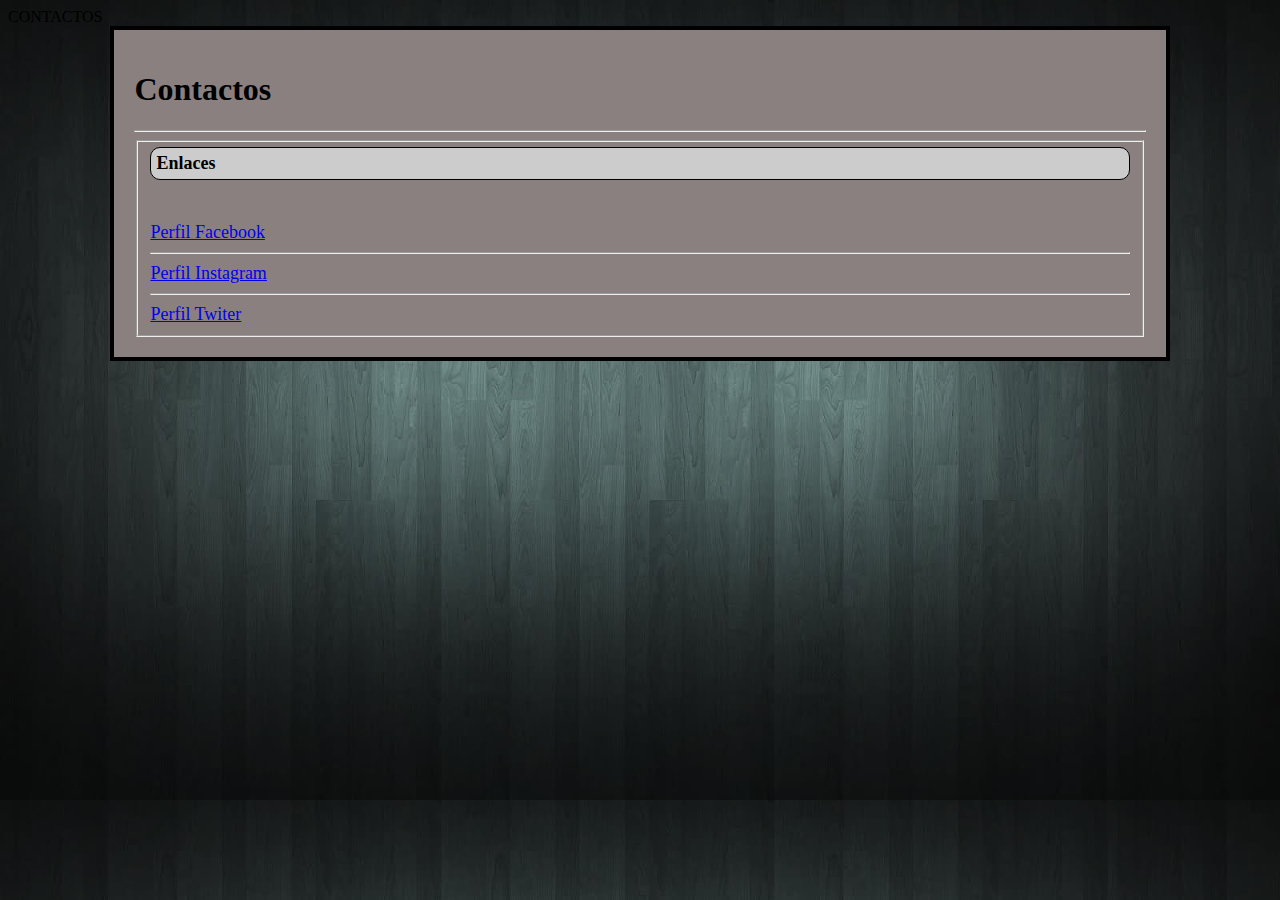
<file: contactos.html>
<html>

<head>

<tetle>CONTACTOS</title>

<style>

#principal{
	border: solid 4px; 
	padding: 20px;
	width: 80%;
	margin: 0 auto;
	background: #8b8080

		}
	body{
	background:url(descarga.jpg);
	background-size: 100%;
	background-attachment:fixed;
	}
	legend{
	border: solid 1px;
	padding: 5px;
	font-weight: bold;
	border-radius: 10px;
	background: #cccccc
	}

</style>
</head>

<body>

<div id="principal">

<h1>Contactos</h1>
<hr>




<fieldset>
<font size="4">
		<legend>Enlaces</legend>
<br/>
<br>
<a href="http://www.facebook.com/sauldiaz.ve">Perfil Facebook</a>
<hr/>
<a href="http://www.facebook.com/sauldiaz.ve">Perfil Instagram</a>
<hr/>
<a href="http://www.facebook.com/sauldiaz.ve">Perfil Twiter</a>
</font>
		</fieldset>
</div>



</body>

</html>
</file>
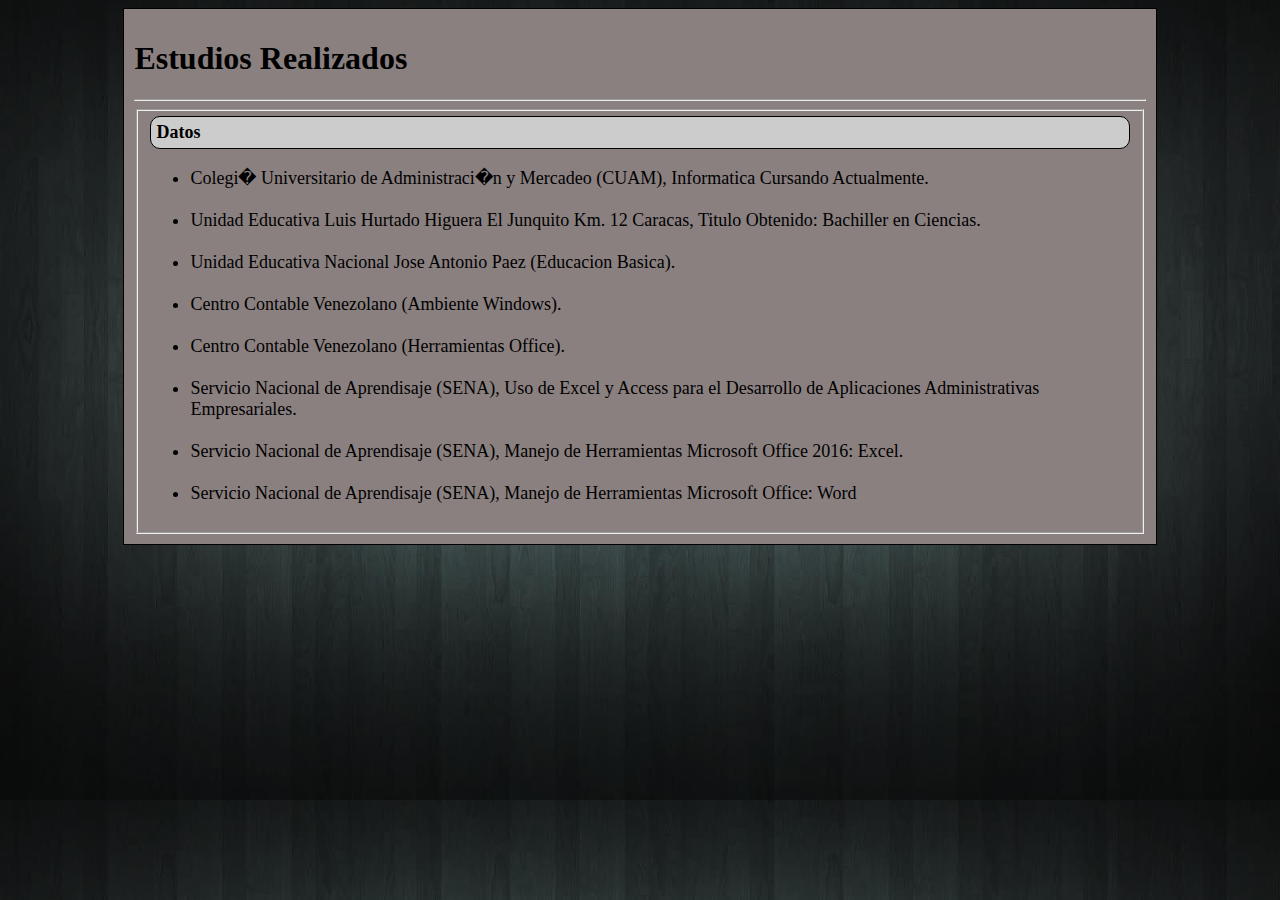
<file: estudios realizados.html>
<html>

<head>

<title>ESTUDIOS REALIZADOS</title>

<style>

#principal{
	border: solid 1px;
	padding: 10px;
	width: 80%;
	margin: 0 auto;
	background: #8b8080
		}

legend{
border: solid 1px;
padding: 5px;
font-weight: bold;
border-radius: 10px;
background: #cccccc
}

body{
	background:url(descarga.jpg);
	background-size: 100%;
	background-attachment:fixed;
	}

</style>

</head>

<body>

<div id="principal">

<h1>Estudios Realizados</h1>
<hr/>

<fieldset>
<font size="4">
		<legend>Datos</legend>
		<ul>
		<li>Colegi� Universitario de Administraci�n y Mercadeo (CUAM), Informatica Cursando Actualmente.</li>
<br/>
		<li>Unidad Educativa Luis Hurtado Higuera El Junquito Km. 12 Caracas, Titulo Obtenido: Bachiller en Ciencias.</li>
<br/>
		<li>Unidad Educativa Nacional Jose Antonio Paez (Educacion Basica).</li>
<br/>
		<li>Centro Contable Venezolano (Ambiente Windows).</li>
<br/>
		<li>Centro Contable Venezolano (Herramientas Office).</li>
<br/>
		<li>Servicio Nacional de Aprendisaje (SENA), Uso de Excel y Access para el Desarrollo de Aplicaciones  Administrativas 		Empresariales.</li>
<br/>
		<li>Servicio Nacional de Aprendisaje (SENA), Manejo de Herramientas Microsoft Office 2016: Excel.</li>
<br/>
		<li>Servicio Nacional de Aprendisaje (SENA), Manejo de Herramientas Microsoft Office: Word</li>
		</ul>
</font>
		</fieldset>
</div>


</body>

</html>
</file>
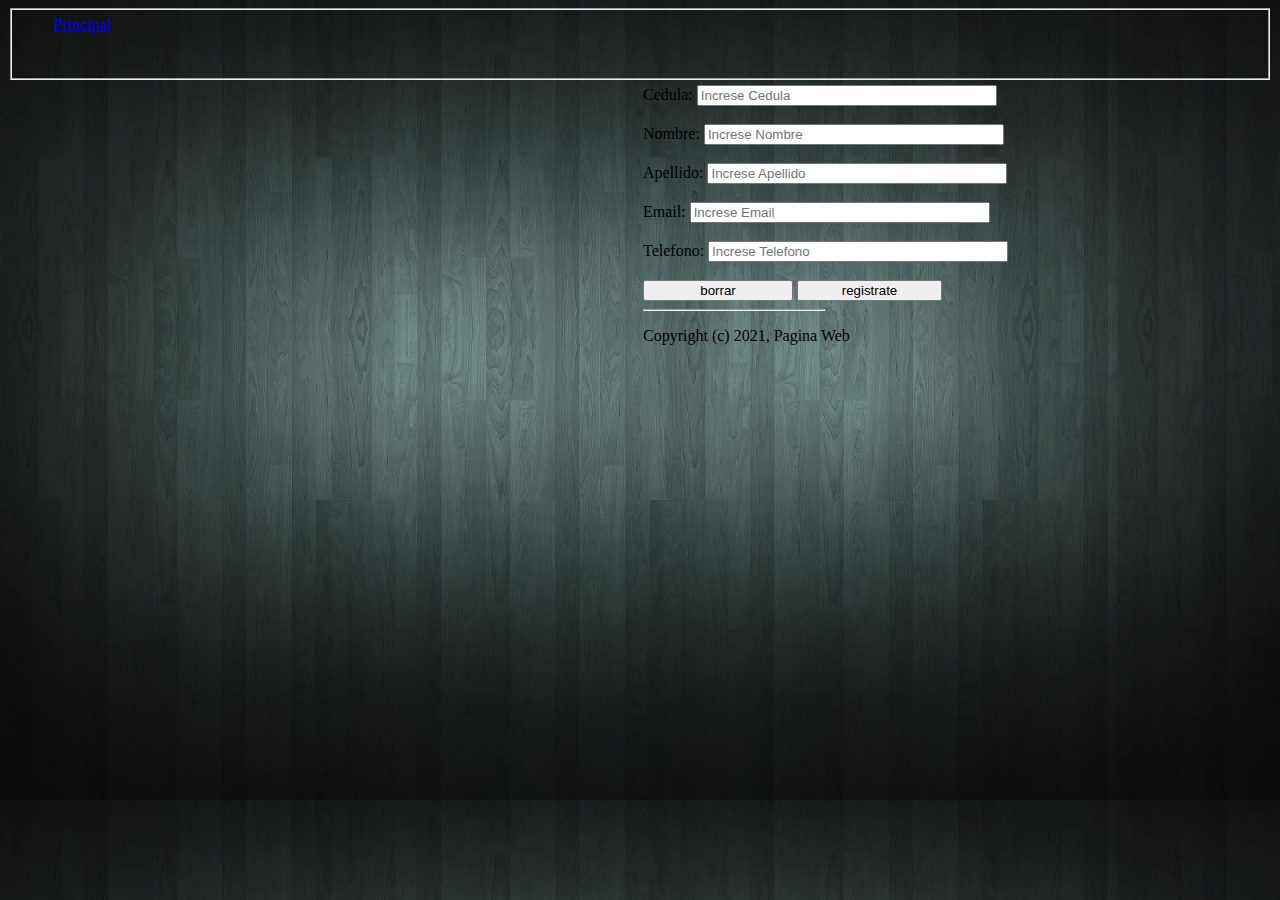
<file: Formulario.html>
<html>

<head>

	<title>formulario.html</title>

	<style>

		#formulario{
			margin-left: 630px;
		}

		#hr{
			margin-right: 250px;
		}


			#foto{
			margin: 5px;
			border: solid 4px #c2c0c2

			}

			.btn-secondary{
				margin-top: 30px;
				margin-left: 30px;
			}

			.span{
				width: 300px;
				margin-bottom: 10px;
			}
			
			#principal{
			border: solid 4px; 
			padding: 10px;
			width: 80%;
			margin: 0 auto;
			background: #8b8080

				}
			body{
			background:url(descarga.jpg);
			background-size: 100%;
			background-attachment:fixed;
			}

			legend{
			border: solid 1px;
			padding: 5px;
			font-weight: bold;
			border-radius: 10px;
			background: #cccccc
			}
	</style>

<link href="css/estilo.css" rel="stylesheet">
<link href="https://cdn.jsdelivr.net/npm/bootstrap@5.0.0-beta2/dist/css/bootstrap.min.css" rel="stylesheet" integrity="sha384-BmbxuPwQa2lc/FVzBcNJ7UAyJxM6wuqIj61tLrc4wSX0szH/Ev+nYRRuWlolflfl" crossorigin="anonymous">
<script src="https://cdn.jsdelivr.net/npm/@popperjs/core@2.6.0/dist/umd/popper.min.js" integrity="sha384-KsvD1yqQ1/1+IA7gi3P0tyJcT3vR+NdBTt13hSJ2lnve8agRGXTTyNaBYmCR/Nwi" crossorigin="anonymous"></script>
<script src="https://cdn.jsdelivr.net/npm/bootstrap@5.0.0-beta2/dist/js/bootstrap.min.js" integrity="sha384-nsg8ua9HAw1y0W1btsyWgBklPnCUAFLuTMS2G72MMONqmOymq585AcH49TLBQObG" crossorigin="anonymous"></script>
</head>

<body>
<fieldset>

<form>

<a class="btn btn-secondary"  href="index.html">Principal</a>
<br/>
<br/>


</form>

</fieldset>


	</div>


<!--formulario-->

<section id="formulario">

	<form action="php/conexion.php" method="POST">

		<span class="span input-group-text"> Cedula:</span> 
        <input class="from-group" type="number" style="width : 300px; heigth : 1px" maxlength="8" name="Cedula" placeholder="Increse Cedula" required><br>
		<br>
        <span class="span input-group-text"> Nombre:</span> 
        <input type="text" style="width : 300px; heigth : 1px" name="Nombre" minlength="3" maxlength="35" placeholder="Increse Nombre" required><br>
		<br>
		<span class="span input-group-text"> Apellido:</span> 
        <input type="text" style="width : 300px; heigth : 1px" name="Apellido"  minlength="3" maxlength="35" placeholder="Increse Apellido" required><br>
		<br>
        <span class="span input-group-text"> Email:</span> 
        <input type="email" style="width : 300px; heigth : 1px" minlength="15" maxlength="150" name="Email"placeholder="Increse Email" required><br>
		<br>
        <span class="span input-group-text"> Telefono:</span> 
        <input type="text" style="width : 300px; heigth : 1px" maxlength="13" name="Telefono" placeholder="Increse Telefono" required><br>
		<br>
		<input type="reset" style="width : 150px; heigth : 1px"class="btn btn-danger" value="borrar">
        <input type="submit" style="width : 145px; heigth : 1px" name="enviar" class="btn btn-success" value="registrate">
        <br>
		<hr id="hr">

	</form>
	


<footer>
	<p>Copyright (c) 2021, Pagina Web</p>
</footer>


</body>

</html>
</file>
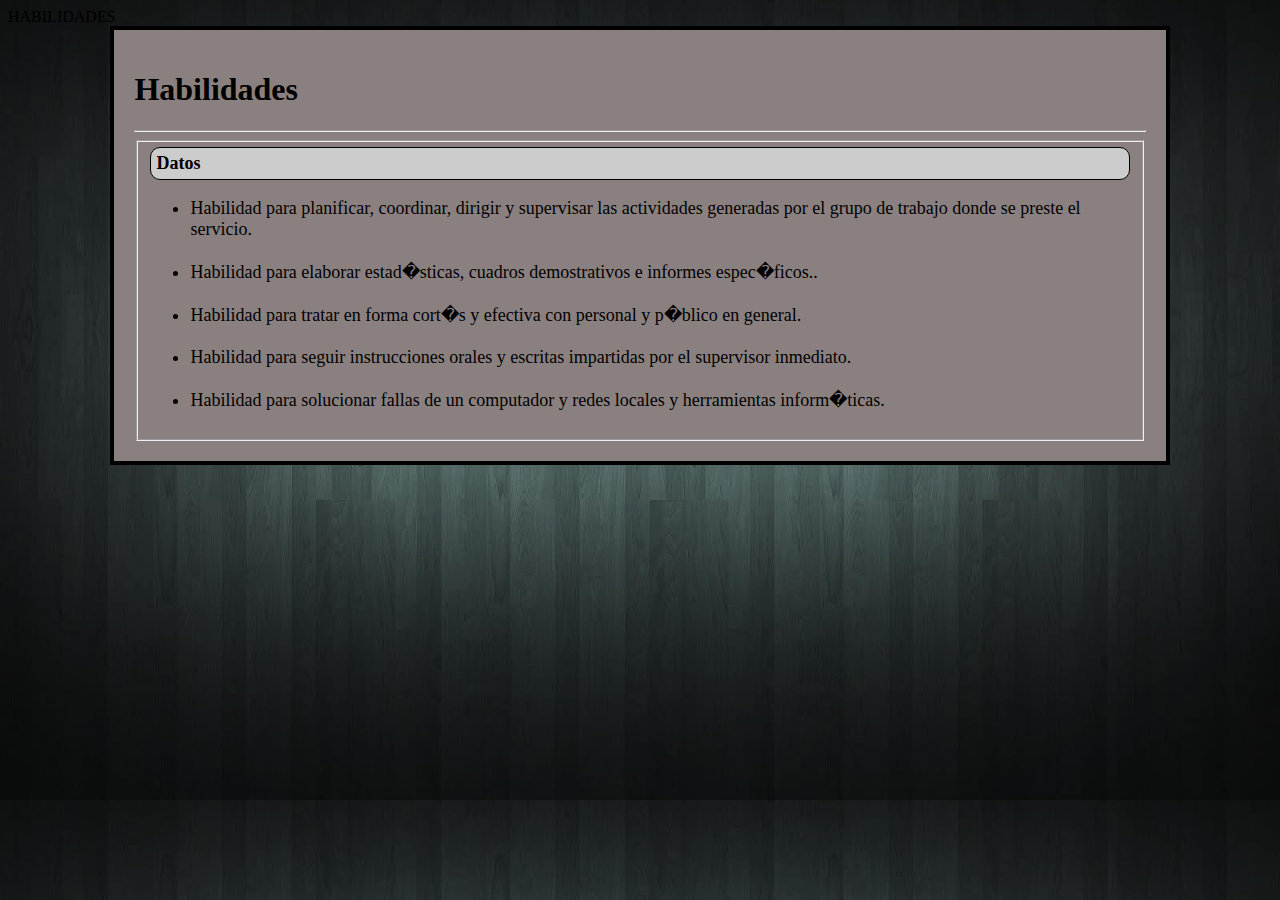
<file: habilidades.html>
<html>

<head>

<tetle>HABILIDADES</title>

<style>

#principal{
	border: solid 4px; 
	padding: 20px;
	width: 80%;
	margin: 0 auto;
	background: #8b8080

		}
	body{
	background:url(descarga.jpg);
	background-size: 100%;
	background-attachment:fixed;
	}
	legend{
	border: solid 1px;
	padding: 5px;
	font-weight: bold;
	border-radius: 10px;
	background: #cccccc
	}

</style>
</head>

<body>

<div id="principal">

<h1>Habilidades</h1>
<hr>




<fieldset>
<font size="4">
		<legend>Datos</legend>
		<ul>
		<li>Habilidad para planificar, coordinar, dirigir y supervisar las actividades generadas por el grupo de trabajo donde se preste el servicio.</li>
<br/>
		<li>Habilidad para elaborar estad�sticas, cuadros demostrativos e informes espec�ficos..</li>
<br/>
		<li>Habilidad para tratar en forma cort�s y efectiva con personal y p�blico en general.</li>
<br/>
		<li>Habilidad para seguir instrucciones orales y escritas impartidas por el supervisor inmediato.</li>
<br/>
		<li>Habilidad para solucionar fallas de un computador y redes locales y herramientas inform�ticas.</li>	
		</ul>
</font>
		</fieldset>
</div>



</body>

</html>
</file>
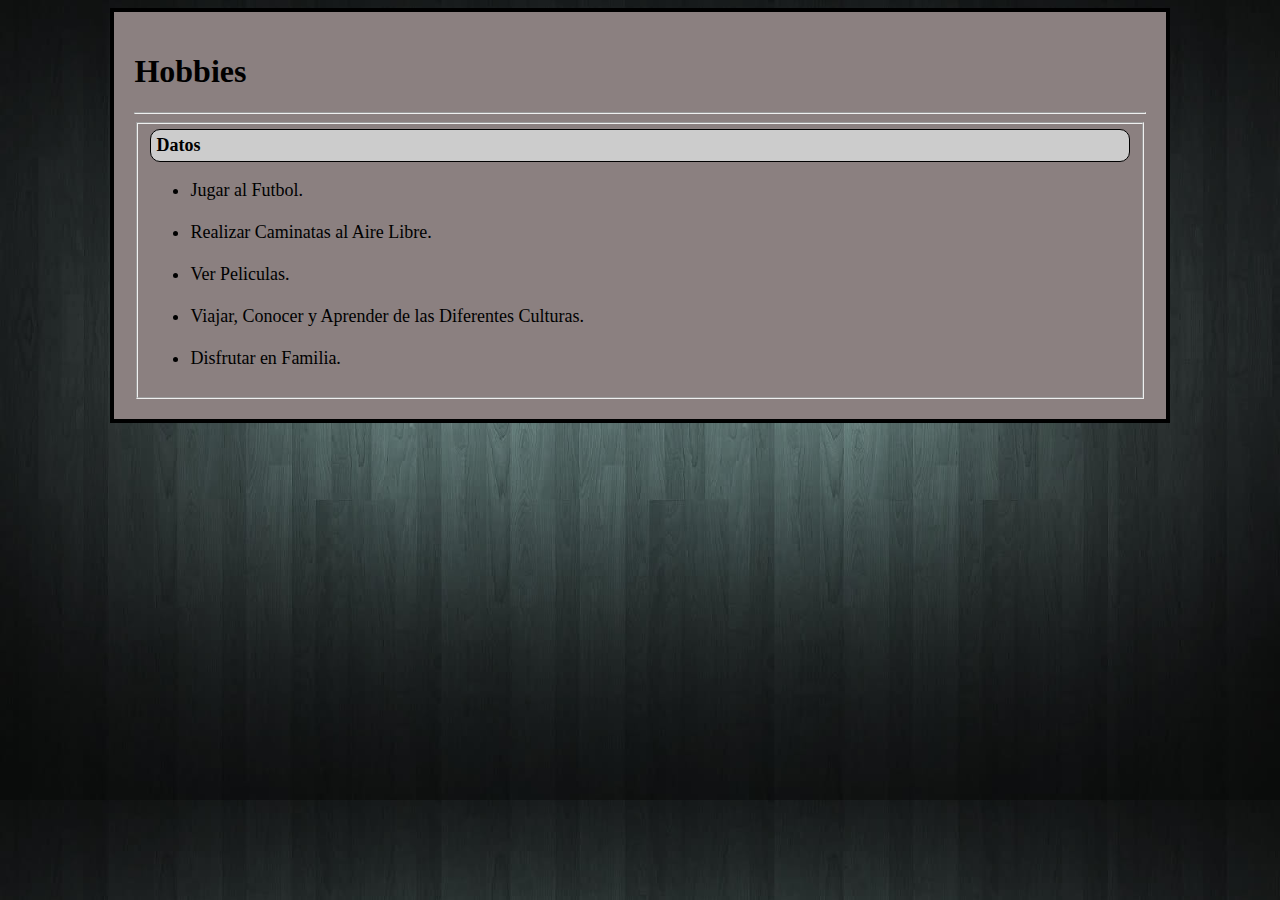
<file: Hobbies.html>
<html>

<head>

<title>HOBBIES</title>

<style>

#principal{
	border: solid 4px; 
	padding: 20px;
	width: 80%;
	margin: 0 auto;
	background: #8b8080

		}
	body{
	background:url(descarga.jpg);
	background-size: 100%;
	background-attachment:fixed;
	}
	legend{
	border: solid 1px;
	padding: 5px;
	font-weight: bold;
	border-radius: 10px;
	background: #cccccc
	}

	</style>


</head>

<body>

<div id="principal">

<h1>Hobbies</h1>
<hr>

<fieldset>
<font size="4">

		<legend>Datos</legend>
		<ul>

		<li>Jugar al Futbol.</li>
<br/>
		<li>Realizar Caminatas al Aire Libre.</li>
<br/>
		<li>Ver Peliculas.</li>
<br/>
		<li>Viajar, Conocer y Aprender de las Diferentes Culturas.</li>
<br/>
		<li>Disfrutar en Familia.</li>	
		</ul>
</font>
		</fieldset>
</div>



</body>

</html>
</file>
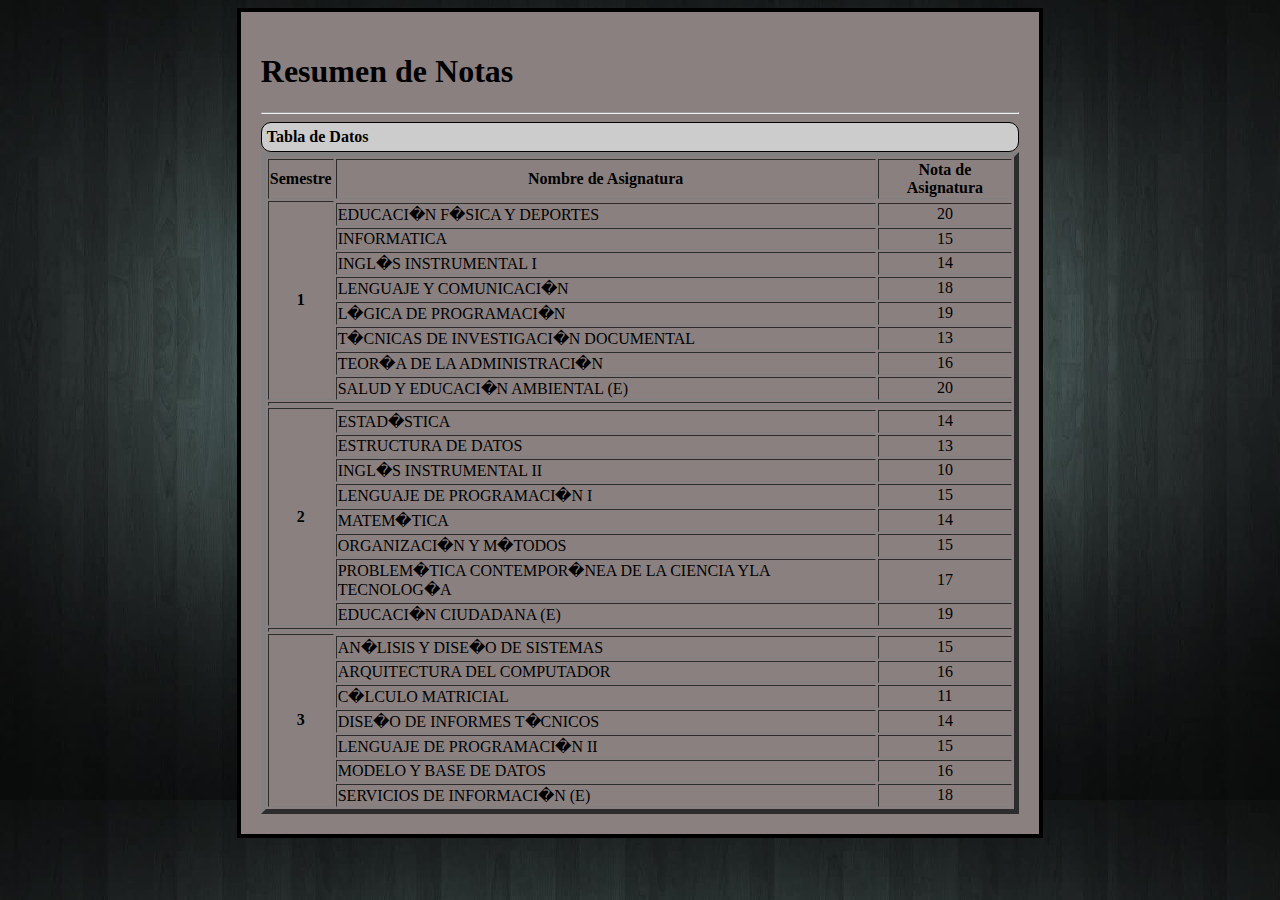
<file: Resumen de Notas.html>
<html>

<head>

<title>RESUMEN DE NOTAS</title>

<style>
#principal{
	border: solid 4px; 
	padding: 20px;
	width: 60%;
	margin: 0 auto;
	background: #8b8080

		}
	body{
	background:url(descarga.jpg);
	background-size: 100%;
	background-attachment:fixed;
	}
	legend{
	border: solid 1px;
	padding: 5px;
	font-weight: bold;
	border-radius: 10px;
	background: #cccccc
	}

</style>
</head>

<body>

<div id="principal">

<h1>Resumen de Notas</h1>
	<hr>
<fielset>
<legend>Tabla de Datos</legend>
</fielset>
	<table border="5">

	<tr>

	<th>Semestre</th>

	<th>Nombre de Asignatura</th>

	<th>Nota de Asignatura</th>

	</tr>


<tr>

<th rowspan="9">
1
</tr>

<td>EDUCACI�N F�SICA Y DEPORTES</TD> <td align="center">20</td>
</tr>

<tr>

<td>INFORMATICA</td><td align="center">15</td>
</tr>

<tr>
<td>INGL�S INSTRUMENTAL I</td><td align="center">14</td>
</tr>

<tr>
<td>LENGUAJE Y COMUNICACI�N</td><td align="center">18</td>
</tr>

<tr>
<td>L�GICA DE PROGRAMACI�N</td><td align="center">19</td>
</tr>

<tr>
<td>T�CNICAS DE INVESTIGACI�N DOCUMENTAL</td><td align="center">13</td>
</tr>

<tr>
<td>TEOR�A DE LA ADMINISTRACI�N</td><td align="center">16</td>
</tr>

<tr>
<td>SALUD Y EDUCACI�N AMBIENTAL (E)</td><td align="center">20</td>
</tr>

<tr>
<th colspan="3">
</tr>
	

<th rowspan="9">
2
</tr>

<td>ESTAD�STICA</TD> <td align="center">14</td>
</tr>

<tr>

<td>ESTRUCTURA DE DATOS</td><td align="center">13</td>
</tr>

<tr>
<td>INGL�S INSTRUMENTAL II</td><td align="center">10</td>
</tr>

<tr>
<td>LENGUAJE DE PROGRAMACI�N I</td><td align="center">15</td>
</tr>

<tr>
<td>MATEM�TICA</td><td align="center">14</td>
</tr>

<tr>
<td>ORGANIZACI�N Y M�TODOS</td><td align="center">15</td>
</tr>

<tr>
<td>PROBLEM�TICA CONTEMPOR�NEA DE LA CIENCIA YLA TECNOLOG�A</td><td align="center">17</td>
</tr>

<tr>
<td>EDUCACI�N CIUDADANA (E)</td><td align="center">19</td>
</tr>

<tr>
<th colspan="3">
</tr>
	

<th rowspan="9">
3
</tr>

<td>AN�LISIS Y DISE�O DE SISTEMAS</TD> <td align="center">15</td>
</tr>

<tr>

<td>ARQUITECTURA DEL COMPUTADOR</td><td align="center">16</td>
</tr>

<tr>
<td>C�LCULO MATRICIAL</td><td align="center">11</td>
</tr>

<tr>
<td>DISE�O DE INFORMES T�CNICOS</td><td align="center">14</td>
</tr>

<tr>
<td>LENGUAJE DE PROGRAMACI�N II</td><td align="center">15</td>
</tr>

<tr>
<td>MODELO Y BASE DE DATOS</td><td align="center">16</td>
</tr>

<tr>
<td>SERVICIOS DE INFORMACI�N (E)</td><td align="center">18</td>
</tr>


</body>

</html>
</file>
<file: css/estilo.css>
.boton:hover{
	color: red;
	background: #2d2f38;
}



#formulario{
width: 432px;
	padding: 5px;


}
</file>
